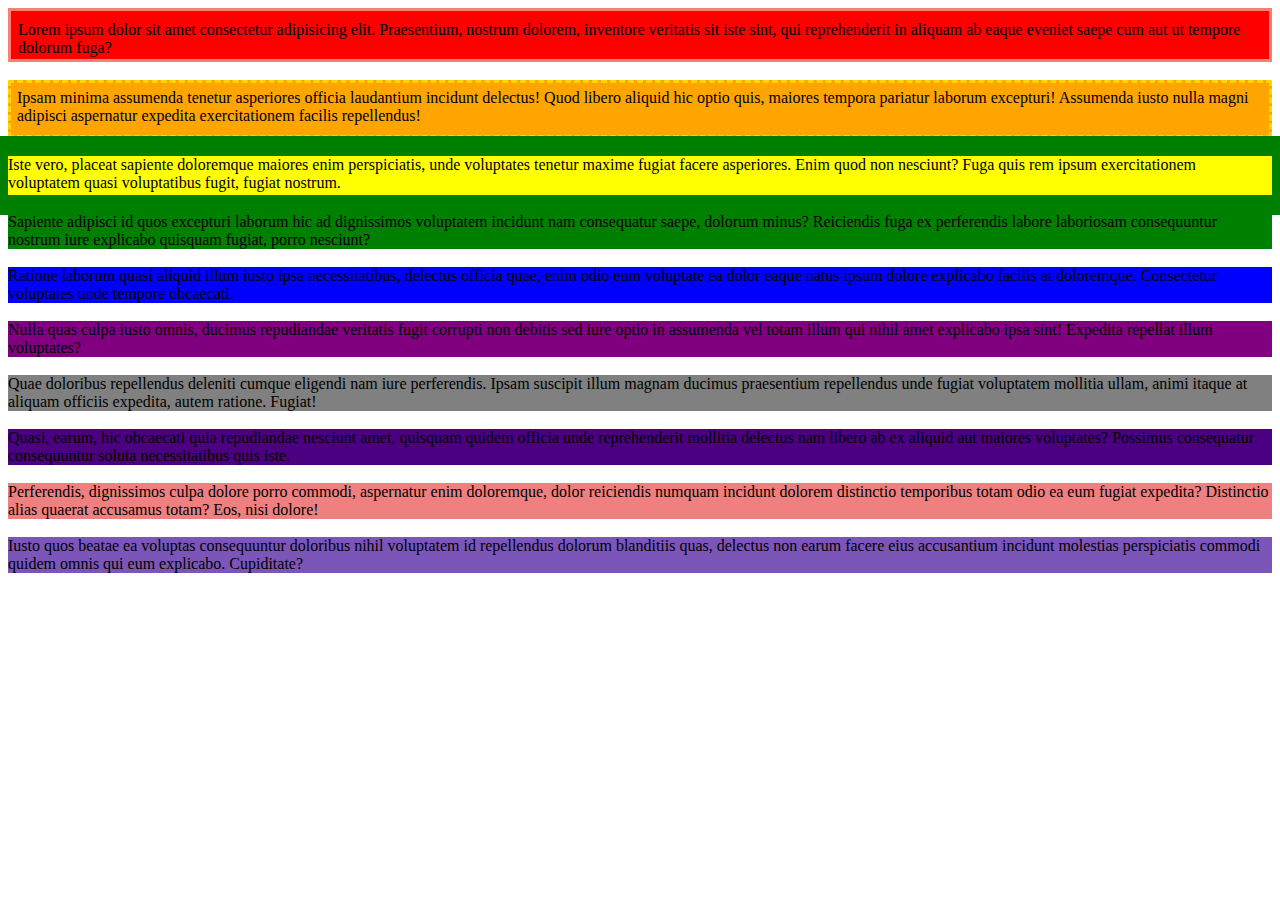
<file: index.html>
<!DOCTYPE html>
<html lang="en">

<head>
  <meta charset="UTF-8">
  <meta http-equiv="X-UA-Compatible" content="IE=edge">
  <meta name="viewport" content="width=device-width, initial-scale=1.0">
  <title>Document</title>
  <link rel="stylesheet" href="style.css">
</head>

<body>
  <div id="example1">Lorem ipsum dolor sit amet consectetur adipisicing elit. Praesentium, nostrum dolorem, inventore
    veritatis sit
    iste sint, qui reprehenderit in aliquam ab eaque eveniet saepe cum aut ut tempore dolorum fuga?</div>
    <br>
  <div id="example2">Ipsam minima assumenda tenetur asperiores officia laudantium incidunt delectus! Quod libero aliquid
    hic optio
    quis, maiores tempora pariatur laborum excepturi! Assumenda iusto nulla magni adipisci aspernatur expedita
    exercitationem facilis repellendus!</div>
    <br>
  <div id="example3">Iste vero, placeat sapiente doloremque maiores enim perspiciatis, unde voluptates tenetur maxime
    fugiat facere
    asperiores. Enim quod non nesciunt? Fuga quis rem ipsum exercitationem voluptatem quasi voluptatibus fugit, fugiat
    nostrum.</div>
    <br>
  <div id="example4">Sapiente adipisci id quos excepturi laborum hic ad dignissimos voluptatem incidunt nam consequatur
    saepe, dolorum
    minus? Reiciendis fuga ex perferendis labore laboriosam consequuntur nostrum iure explicabo quisquam fugiat, porro
    nesciunt?</div>
    <br>
  <div id="example5">Ratione laborum quasi aliquid illum iusto ipsa necessitatibus, delectus officia quae, enim odio eum
    voluptate ea
    dolor eaque natus ipsum dolore explicabo facilis at doloremque. Consectetur voluptates unde tempore obcaecati.</div>
    <br>
  <div id="example6">Nulla quas culpa iusto omnis, ducimus repudiandae veritatis fugit corrupti non debitis sed iure
    optio in
    assumenda vel totam illum qui nihil amet explicabo ipsa sint! Expedita repellat illum voluptates?</div>
    <br>
  <div id="example7">Quae doloribus repellendus deleniti cumque eligendi nam iure perferendis. Ipsam suscipit illum
    magnam ducimus
    praesentium repellendus unde fugiat voluptatem mollitia ullam, animi itaque at aliquam officiis expedita, autem
    ratione. Fugiat!</div>
    <br>
  <div id="example8">Quasi, earum, hic obcaecati quia repudiandae nesciunt amet, quisquam quidem officia unde
    reprehenderit mollitia
    delectus nam libero ab ex aliquid aut maiores voluptates? Possimus consequatur consequuntur soluta necessitatibus
    quis iste.</div>
    <br>
  <div id="example9">Perferendis, dignissimos culpa dolore porro commodi, aspernatur enim doloremque, dolor reiciendis
    numquam
    incidunt dolorem distinctio temporibus totam odio ea eum fugiat expedita? Distinctio alias quaerat accusamus totam?
    Eos, nisi dolore!</div>
    <br>
  <div id="example10">Iusto quos beatae ea voluptas consequuntur doloribus nihil voluptatem id repellendus dolorum
    blanditiis quas,
    delectus non earum facere eius accusantium incidunt molestias perspiciatis commodi quidem omnis qui eum explicabo.
    Cupiditate?</div>
</body>

</html>
</file>
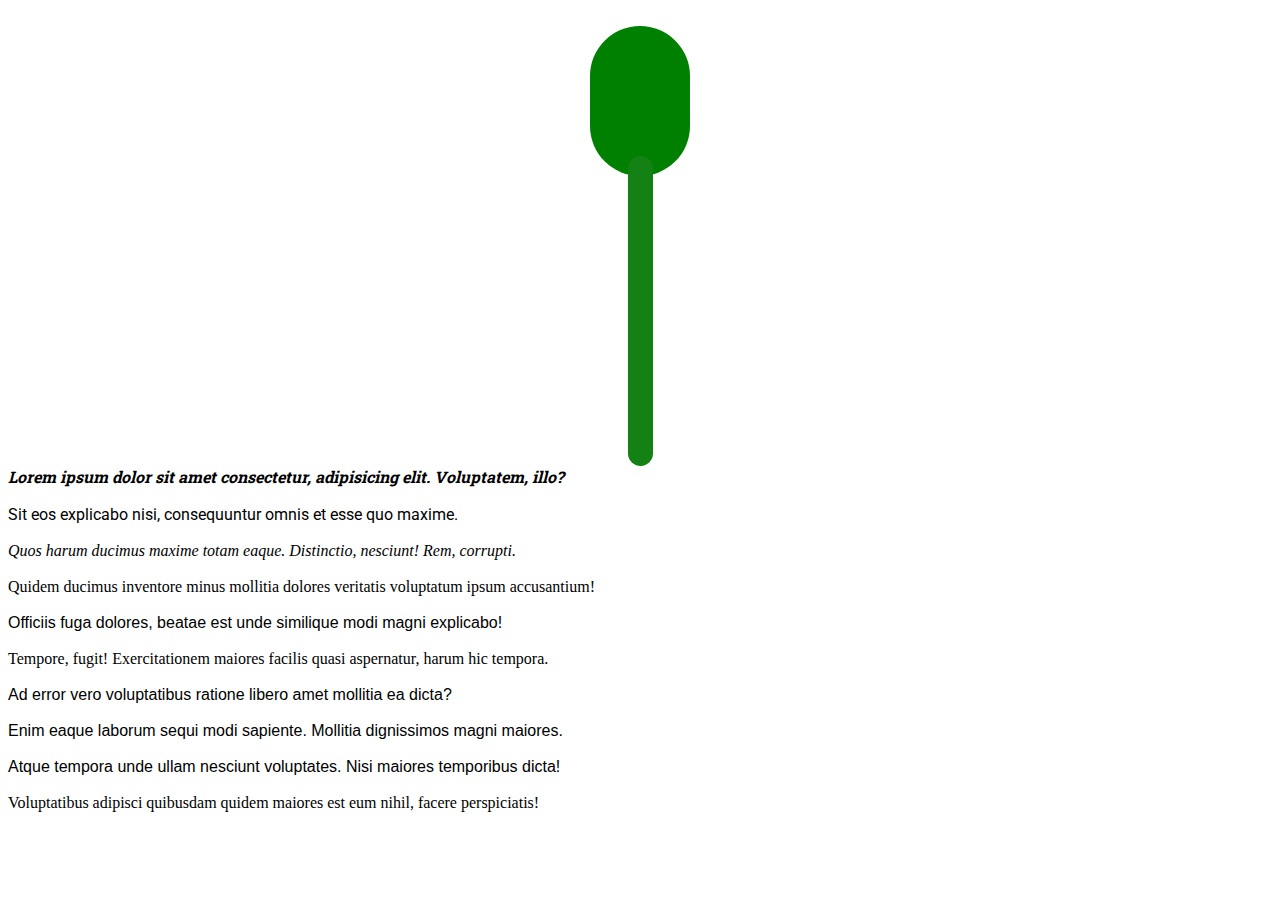
<file: flower.html>
<!DOCTYPE html>
<html lang="en">
  <head>
    <meta charset="UTF-8" />
    <meta http-equiv="X-UA-Compatible" content="IE=edge" />
    <meta name="viewport" content="width=device-width, initial-scale=1.0" />
    <title>Document</title>
    <link rel="stylesheet" href="flower.css" />
    <li><link rel="preconnect" href="https://fonts.googleapis.com">
      <link rel="preconnect" href="https://fonts.gstatic.com" crossorigin>
      <link href="https://fonts.googleapis.com/css2?family=Roboto&family=Roboto+Slab:wght@700&display=swap" rel="stylesheet"></li>
  </head>
  <body>
    <div id="circle"></div>
    <div id="palka"></div>
    <div id="exemple1">
      Lorem ipsum dolor sit amet consectetur, adipisicing elit. Voluptatem,
      illo?
    </div >
    <br>
    <div id="exemple2">Sit eos explicabo nisi, consequuntur omnis et esse quo maxime.</div>
    <br>
    <div id="exemple23">
      Quos harum ducimus maxime totam eaque. Distinctio, nesciunt! Rem,
      corrupti.
    </div>
    <br>
    <div id="exemple3">
      Quidem ducimus inventore minus mollitia dolores veritatis voluptatum ipsum
      accusantium!
    </div>
    <br>
    <div id="exemple4"> 
      Officiis fuga dolores, beatae est unde similique modi magni explicabo!
    </div>
    <br>
    <div id="exemple5">
      Tempore, fugit! Exercitationem maiores facilis quasi aspernatur, harum hic
      tempora.
    </div>
    <br>
    <div id="exemple6">Ad error vero voluptatibus ratione libero amet mollitia ea dicta?</div>
    <br>
    <div id="exemple7">
      Enim eaque laborum sequi modi sapiente. Mollitia dignissimos magni
      maiores.
    </div>
    <br>
    <div id="exemple8">
      Atque tempora unde ullam nesciunt voluptates. Nisi maiores temporibus
      dicta!
    </div>
    <br>
    <div id="exemple9">
      Voluptatibus adipisci quibusdam quidem maiores est eum nihil, facere
      perspiciatis!
    </div>
  </body>
</html>
</file>
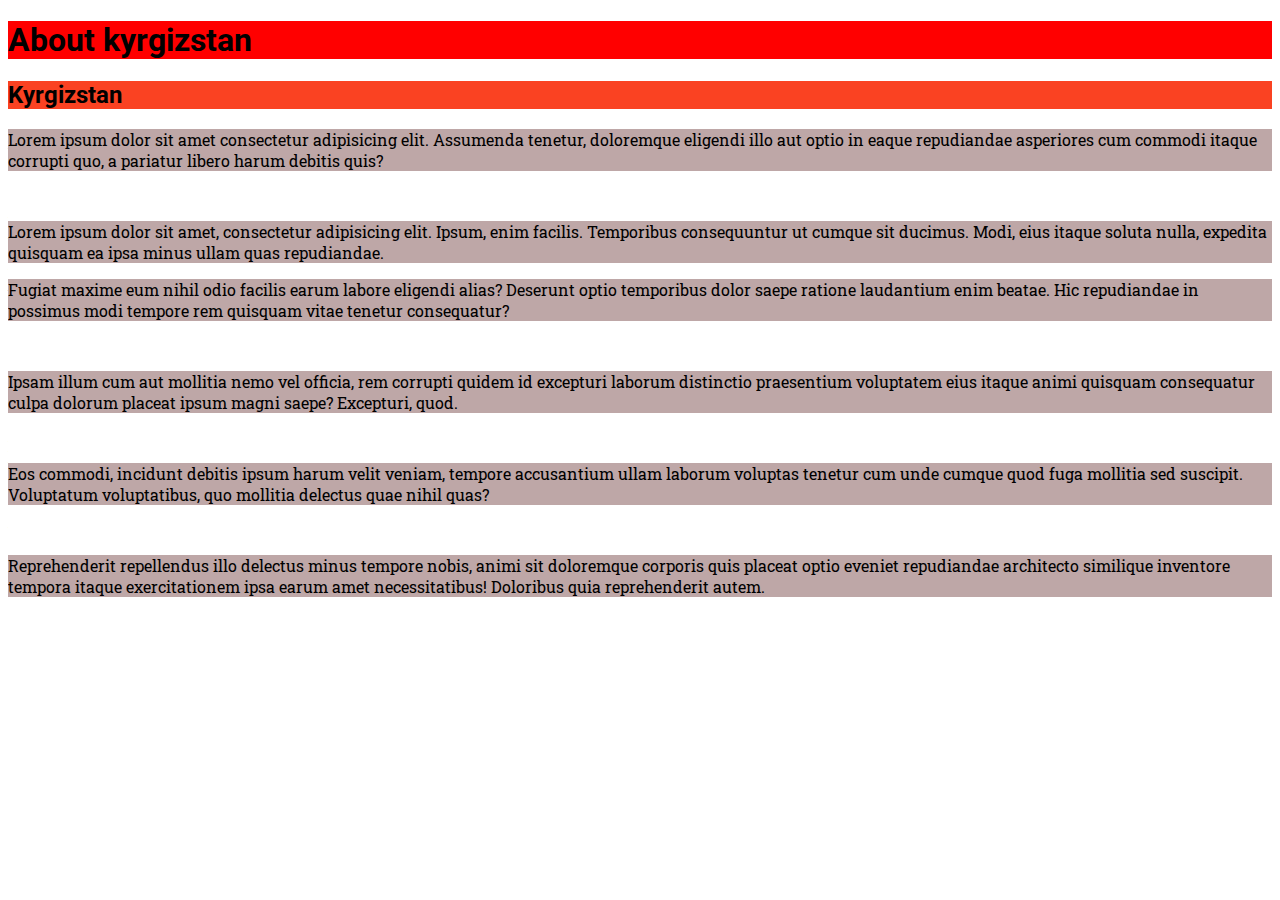
<file: kg.html>
<!DOCTYPE html>
<html lang="en">
  <head>
    <meta charset="UTF-8" />
    <meta http-equiv="X-UA-Compatible" content="IE=edge" />
    <meta name="viewport" content="width=device-width, initial-scale=1.0" />
    <title>Document</title>
    <link rel="stylesheet" href="kg.css" />
    <link rel="preconnect" href="https://fonts.googleapis.com" />
    <link rel="preconnect" href="https://fonts.gstatic.com" crossorigin />
    <link
      href="https://fonts.googleapis.com/css2?family=Roboto+Slab:wght@700&family=Roboto:ital,wght@1,300&display=swap"
      rel="stylesheet"
    />
  </head>
  <body>
    <h1 id="exemple1">About kyrgizstan</h1>
    <h2 id="exemple2">Kyrgizstan</h2>
    <p id="exemple3">
      Lorem ipsum dolor sit amet consectetur adipisicing elit. Assumenda
      tenetur, doloremque eligendi illo aut optio in eaque repudiandae
      asperiores cum commodi itaque corrupti quo, a pariatur libero harum
      debitis quis?
    </p>
    <br />
    <p id="exemple4">
      Lorem ipsum dolor sit amet, consectetur adipisicing elit. Ipsum, enim
      facilis. Temporibus consequuntur ut cumque sit ducimus. Modi, eius itaque
      soluta nulla, expedita quisquam ea ipsa minus ullam quas repudiandae.
    </p>
    <p id="exemple5">
      Fugiat maxime eum nihil odio facilis earum labore eligendi alias? Deserunt
      optio temporibus dolor saepe ratione laudantium enim beatae. Hic
      repudiandae in possimus modi tempore rem quisquam vitae tenetur
      consequatur?
    </p>
    <br />
    <p id="exemple6">
      Ipsam illum cum aut mollitia nemo vel officia, rem corrupti quidem id
      excepturi laborum distinctio praesentium voluptatem eius itaque animi
      quisquam consequatur culpa dolorum placeat ipsum magni saepe? Excepturi,
      quod.
    </p>
    <br />
    <p id="exemple7">
      Eos commodi, incidunt debitis ipsum harum velit veniam, tempore
      accusantium ullam laborum voluptas tenetur cum unde cumque quod fuga
      mollitia sed suscipit. Voluptatum voluptatibus, quo mollitia delectus quae
      nihil quas?
    </p>
    <br />
    <p id="exemple8">
      Reprehenderit repellendus illo delectus minus tempore nobis, animi sit
      doloremque corporis quis placeat optio eveniet repudiandae architecto
      similique inventore tempora itaque exercitationem ipsa earum amet
      necessitatibus! Doloribus quia reprehenderit autem.
    </p>
    <br />
  </body>
</html>
</file>
<file: style.css>
#example1 {
border: salmon solid;
  background-color: red;
  padding: 10px 6px 2px 7px;
}
#example2 {background-color: orange;
  padding: 6px 2px 10px 6px;
  border: dashed gold;
  padding: 60px auto;
}
#example3 {background-color: yellow;
  padding: 0px 0px 3px 0px;
  border: dashed 7px auto rgb(255, 255, 255);
  outline: solid green 20px;
}
#example4 {background-color: green;
}
#example5 {background-color: blue;
}
#example6 {
  background-color: purple;
}
#example7 {background-color: gray;
}
#example8 {
  background-color: indigo;
}
#example9 {
  background-color: lightcoral;
}
#example10 {background-color: rgb(123, 86, 184);}
</file>
<file: flower.css>
#circle {
  width: 100px; 
  height: 150px;
  background: green;
  border-radius: 100px;
  margin: auto;
  }
  #palka {
    width: 15px;
    height: 300px;
    background: rgb(20, 129, 20);
    margin: auto;
    padding:  5px;
    border: 5px rgb(255, 0, 0);
    border-right:30px red;
 border-radius: 50px  ;
 margin-top: -20px;
}
#exemple1 {
  font-family: 'Times New Roman', Times, serif;
  font-style: italic;
  font-weight: 700;
  font-family: 'Roboto Slab', serif;
}
#exemple2 {
  font-style: normal;
  font-family: 'Roboto', sans-serif;
}
#exemple23 {
  font-family: Cambria, Cochin, Georgia, Times, 'Times New Roman', serif;
font-style: oblique;
}
#exemple4 {
  font-family: Verdana, Geneva, Tahoma, sans-serif;
}
#exemple5 {
  font-family: 'Times New Roman', Times, serif;
}
#exemple6 {
  font-family: 'Trebuchet MS', 'Lucida Sans Unicode', 'Lucida Grande', 'Lucida Sans', Arial, sans-serif;
}
#exemple7 {
  font-family: 'Franklin Gothic Medium', 'Arial Narrow', Arial, sans-serif;
}
#exemple8 {
  font-family: 'Gill Sans', 'Gill Sans MT', Calibri, 'Trebuchet MS', sans-serif;
}
#exemple9 {
  font-family: fantasy;
}
</file>
<file: kg.css>
#exemple1 {
  background-color: red;
  font-family: "Roboto", sans-serif;
}
#exemple2 {
  background-color: rgb(250, 66, 34);
  font-family: "Roboto", sans-serif;
}
p {
  background-color: rgb(190, 167, 167);
  font-family: "Roboto Slab", serif;
}
</file>
